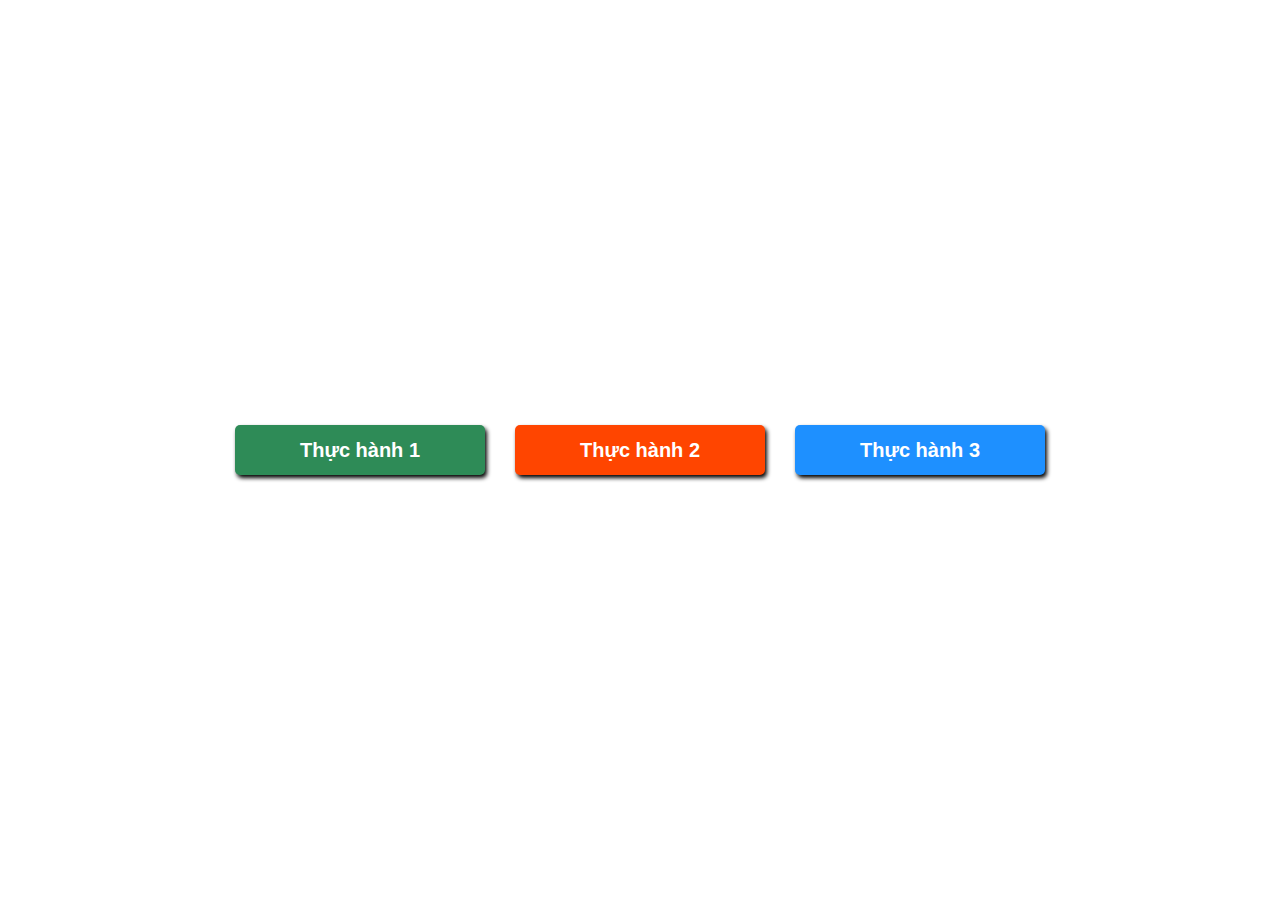
<file: index.html>
<!DOCTYPE html>
<html lang="en">
<head>
    <meta charset="UTF-8">
    <meta http-equiv="X-UA-Compatible" content="IE=edge">
    <meta name="viewport" content="width=device-width, initial-scale=1.0">
    <title>Folder Link</title>
    <style>
        * {
            box-sizing: border-box;
        }
        html, body {
            margin: 0;
            padding: 0;
            width: 100%;
            height: 100%;
        }
        .wrapper {
            width: 100%;
            height: 100%;
            display: flex;
            justify-content: center;
            align-items: center;
        }
        .list {
            display: flex;
        }
        .btn {
            display: flex;
            justify-content: center;
            align-items: center;
            width: 250px;
            height: 50px;
            color: white;
            box-shadow: 2px 3px 4px black;
            cursor: pointer;
            transition: all 0.5s;
            margin: 5px 15px;
            border-radius: 5px;
            text-decoration: none;
            font-size: 20px;
            font-weight: bold;
            font-family: 'Segoe UI', Tahoma, Geneva, Verdana, sans-serif;
        }
        .btn:hover {
            opacity: 0.7;
        }
        .btn-01 {
            background-color: seagreen;
        }
        .btn-02 {
            background-color: orangered;
        }
        .btn-03 {
            background-color: dodgerblue;
        }
    </style>
</head>
<body>
    <div class="wrapper">
        <div class="list">
            <a class="btn btn-01" href="./Thực hành 1/index.html">Thực hành 1</a>
            <a class="btn btn-02" href="./Thực hành 2/index.html">Thực hành 2</a>
            <a class="btn btn-03" href="./Thực hành 3/index.html">Thực hành 3</a>
        </div>
    </div>
</body>
</html>
</file>
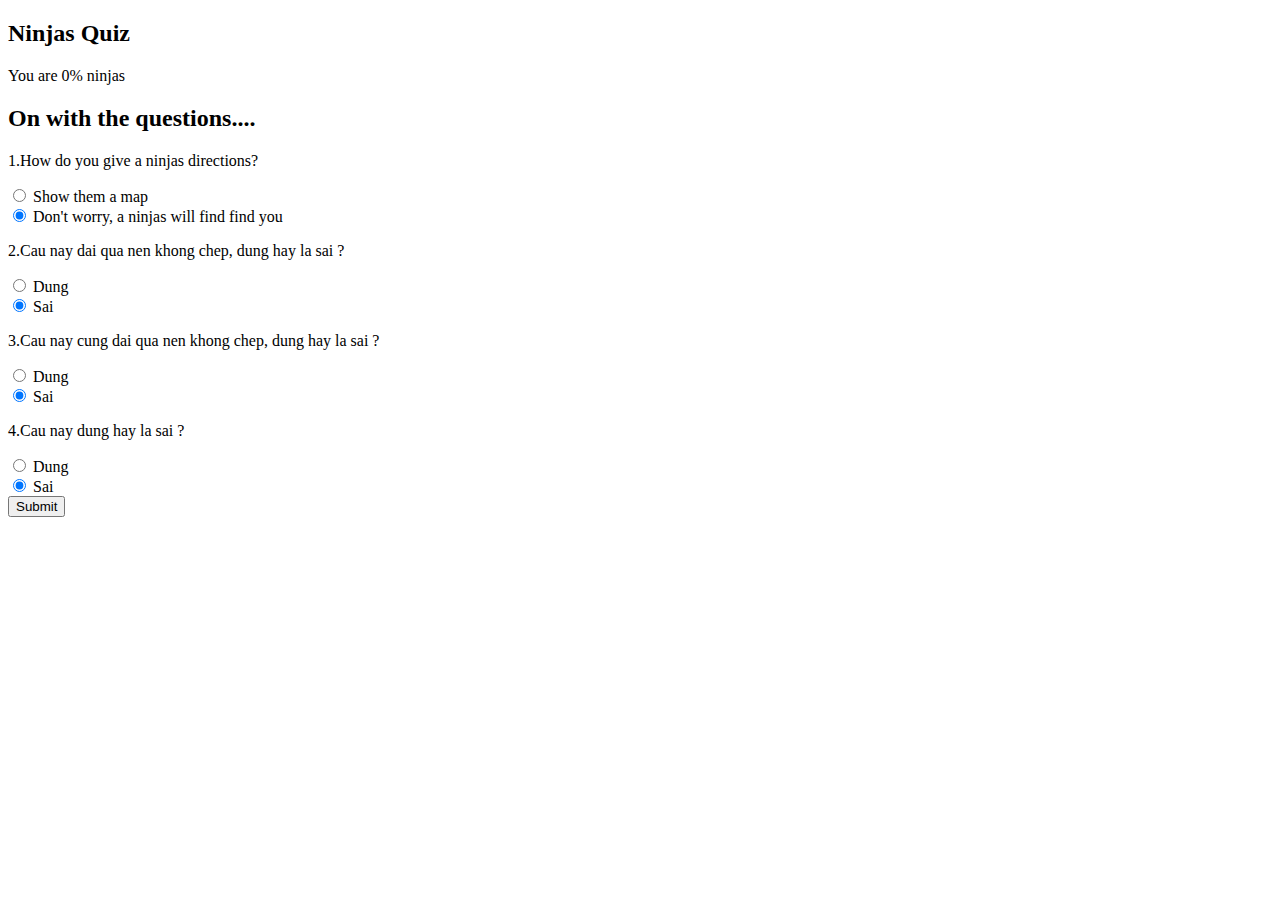
<file: Thực hành 4/Bài 1/project/index.html>
<!DOCTYPE html>
<html lang="en">
<head>
    <meta charset="UTF-8">
    <meta http-equiv="X-UA-Compatible" content="IE=edge">
    <meta name="viewport" content="width=html\, initial-scale=1.0">
    <link href="https://cdn.jsdelivr.net/npm/bootstrap@5.0.0-beta3/dist/css/bootstrap.min.css" rel="stylesheet" integrity="sha384-eOJMYsd53ii+scO/bJGFsiCZc+5NDVN2yr8+0RDqr0Ql0h+rP48ckxlpbzKgwra6" crossorigin="anonymous">
    <title>Ninjas Quiz</title>
</head>
<body>
    <!-- Top section -->
    <div class="intro py-3 bg-white text-center">
        <div class="container">
            <h2 class="text-primary display-3 my-4">Ninjas Quiz</h2>
        </div>
    </div>

    <!-- Result section -->
    <div class="result py-4 d-none bg-light text-center">
        <div class="container lead">
            <p>You are <span class="text-primary display-4 p-3">0%</span> ninjas</p>
        </div>
    </div>
    <!-- Quiz section -->
    <div class="quiz py-4 bg-primary">
        <div class="container">
            <h2 class="my-5 text-white">On with the questions....</h2>
            <form action="" class="quiz-form text-light">
                <div class="my-5">
                    <p class="lead font-weight-normal">1.How do you give a ninjas directions? </p>
                    <div class="form-check my-2 text-white-50">
                        <input type="radio" name="q1" value="A" checked>
                        <label class="form-check-lable">Show them a map</label>
                    </div>
                    <div class="form-check my-2 text-white-50">
                        <input type="radio" name="q1" value="B" checked>
                        <label class="form-check-lable">Don't worry, a ninjas will find find you</label>
                    </div>
                </div>
                <div class="my-5">
                    <p class="lead font-weight-normal">2.Cau nay dai qua nen khong chep, dung hay la sai ? </p>
                    <div class="form-check my-2 text-white-50">
                        <input type="radio" name="q2" value="A" checked>
                        <label class="form-check-lable">Dung</label>
                    </div>
                    <div class="form-check my-2 text-white-50">
                        <input type="radio" name="q2" value="B" checked>
                        <label class="form-check-lable">Sai</label>
                    </div>
                </div>
                <div class="my-5">
                    <p class="lead font-weight-normal">3.Cau nay cung dai qua nen khong chep, dung hay la sai ? </p>
                    <div class="form-check my-2 text-white-50">
                        <input type="radio" name="q3" value="A" checked>
                        <label class="form-check-lable">Dung</label>
                    </div>
                    <div class="form-check my-2 text-white-50">
                        <input type="radio" name="q3" value="B" checked>
                        <label class="form-check-lable">Sai</label>
                    </div>
                </div>
                <div class="my-5">
                    <p class="lead font-weight-normal">4.Cau nay dung hay la sai ? </p>
                    <div class="form-check my-2 text-white-50">
                        <input type="radio" name="q4" value="A" checked>
                        <label class="form-check-lable">Dung</label>
                    </div>
                    <div class="form-check my-2 text-white-50">
                        <input type="radio" name="q4" value="B" checked>
                        <label class="form-check-lable">Sai</label>
                    </div>
                </div>
                <div class="text-center">
                    <input type="submit" class="btn btn-light">
                </div>
            </form>
        </div>
    </div>

    <script src="app.js"></script>
</body>
</html>
</file>
